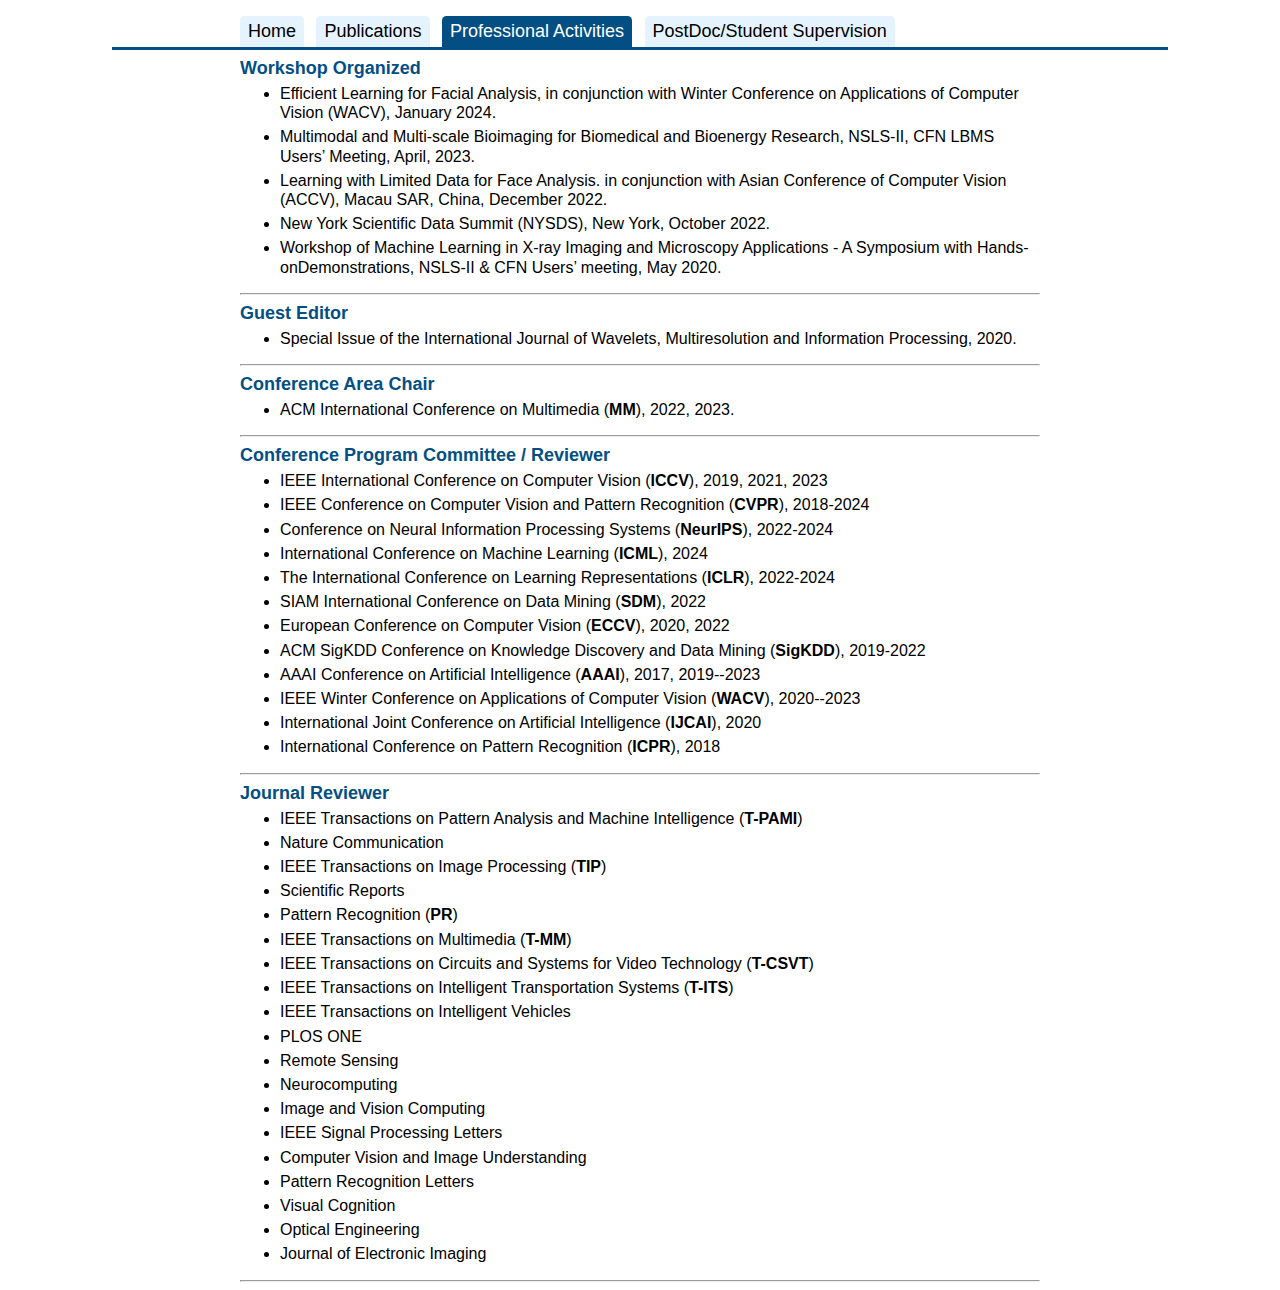
<file: activities.html>
<!DOCTYPE html>
<html lang="en">
<head><script>(function(i,s,o,g,r,a,m){i['GoogleAnalyticsObject']=r;i[r]=i[r]||function(){(i[r].q=i[r].q||[]).push(arguments)},i[r].l=1*new Date();a=s.createElement(o),m=s.getElementsByTagName(o)[0];a.async=1;a.src=g;m.parentNode.insertBefore(a,m)})(window,document,'script','https://www.google-analytics.com/analytics.js','ga'); ga('create', 'UA-3974203-1', 'auto'); ga('send', 'pageview');</script>
    <meta charset="UTF-8">
    <title>Yuewei Lin - Professional Activities</title>
    <meta name="viewport" content="width=device-width, initial-scale=1.0">
    <link rel="stylesheet" type="text/css" href="./global.css">
    <link rel="stylesheet" type="text/css" href="./navigation.css">
	<link rel="stylesheet" type="text/css" href="./home.css">
	<style>a{ TEXT-DECORATION:none}a:hover{TEXT-DECORATION:underline }</style>
</head>
<body>

<div class="navi central_body">
    <a class="navi" href="./index.html">Home</a>
    <a class="navi" href="./publications.html">Publications</a>
    <a class="navi navi_active" href="./activities.html">Professional Activities</a>
	<a class="navi" href="./students.html">PostDoc/Student Supervision</a>
</div>

<div class="navi_bar"></div>

<div class="central_body">
	
	
	<font size="4" color="#034f84"><b>Workshop Organized</b></font>
	<br>
	
    <ul style="margin-top:5px;">

	        <li>
			<p style="line-height: 120%; margin-top: 5px; margin-bottom: 5px;">
				Efficient Learning for Facial Analysis, in conjunction with Winter Conference on Applications of Computer Vision (WACV), January 2024.
				<br>
			</p>
		</li>
	    
	        <li>
			<p style="line-height: 120%; margin-top: 5px; margin-bottom: 5px;">
				Multimodal and Multi-scale Bioimaging for Biomedical and Bioenergy Research, NSLS-II, CFN LBMS Users’ Meeting, April, 2023.
				<br>
			</p>
		</li>
	    
	    	<li>
			<p style="line-height: 120%; margin-top: 5px; margin-bottom: 5px;">
				Learning with Limited Data for Face Analysis. in conjunction with Asian Conference of Computer Vision (ACCV), Macau SAR, China, December 2022.
				<br>
			</p>
		</li>  
	    
	        <li>
			<p style="line-height: 120%; margin-top: 5px; margin-bottom: 5px;">
				New York Scientific Data Summit (NYSDS), New York, October 2022.
				<br>
			</p>
		</li>
	    
		<li>
			<p style="line-height: 120%; margin-top: 5px; margin-bottom: 5px;">
				Workshop of Machine Learning in X-ray Imaging and Microscopy Applications - A Symposium with Hands-onDemonstrations, NSLS-II & CFN Users’ meeting, May 2020.
				<br>
			</p>
		</li>		
    </ul>
	
	<HR>

    <font size="4" color="#034f84"><b>Guest Editor</b></font>
	<br>
    <ul style="margin-top:5px;">	
		<li>
			<p style="line-height: 120%; margin-top: 5px; margin-bottom: 5px;">
				Special Issue of the International Journal of Wavelets, Multiresolution and Information Processing, 2020.
				<br>
			</p>
		</li>		
    </ul>

	
	<HR>
		
	    <font size="4" color="#034f84"><b>Conference Area Chair</b></font>
	<br>
    <ul style="margin-top:5px;">	
		<li>
			<p style="line-height: 120%; margin-top: 5px; margin-bottom: 5px;">
				ACM International Conference on Multimedia (<font style="font-weight:bold">MM</font>), 2022, 2023.
				<br>
			</p>
		</li>		
    </ul>

	
	<HR>

	<font size="4" color="#034f84"><b>Conference Program Committee / Reviewer</b></font>
	<br>
	
    <ul style="margin-top:5px;">
                <li>
			<p style="line-height: 120%; margin-top: 5px; margin-bottom: 5px;">
				IEEE International Conference on Computer Vision (<font style="font-weight:bold">ICCV</font>)</font>, <font size="3">2019, 2021, 2023</font>
				<br>
			</p>
		</li>
		
		<li>
			<p style="line-height: 120%; margin-top: 5px; margin-bottom: 5px;">
				IEEE Conference on Computer Vision and Pattern Recognition (<font style="font-weight:bold">CVPR</font>)</font>, <font size="3">2018-2024</font>
				<br>
			</p>
		</li>
	
	        <li>
			<p style="line-height: 120%; margin-top: 5px; margin-bottom: 5px;">
				Conference on Neural Information Processing Systems (<font style="font-weight:bold">NeurIPS</font>)</font>, <font size="3">2022-2024</font>
				<br>
			</p>
		</li>

	        <li>
			<p style="line-height: 120%; margin-top: 5px; margin-bottom: 5px;">
				International Conference on Machine Learning (<font style="font-weight:bold">ICML</font>)</font>, <font size="3">2024</font>
				<br>
			</p>
		</li>
	
	        <li>
			<p style="line-height: 120%; margin-top: 5px; margin-bottom: 5px;">
				The International Conference on Learning Representations (<font style="font-weight:bold">ICLR</font>)</font>, <font size="3">2022-2024</font>
				<br>
			</p>
		</li>

                <li>
			<p style="line-height: 120%; margin-top: 5px; margin-bottom: 5px;">
				SIAM International Conference on Data Mining (<font style="font-weight:bold">SDM</font>)</font>, <font size="3">2022</font>
				<br>
			</p>
		</li>


		<li>
			<p style="line-height: 120%; margin-top: 5px; margin-bottom: 5px;">
				European Conference on Computer Vision (<font style="font-weight:bold">ECCV</font>)</font>, <font size="3">2020, 2022</font>
				<br>
			</p>
		</li>

                <li>
			<p style="line-height: 120%; margin-top: 5px; margin-bottom: 5px;">
				ACM SigKDD Conference on Knowledge Discovery and Data Mining (<font style="font-weight:bold">SigKDD</font>)</font>, <font size="3">2019-2022</font>
				<br>
			</p>
		</li>
		
		<li>
			<p style="line-height: 120%; margin-top: 5px; margin-bottom: 5px;">
				AAAI Conference on Artificial Intelligence (<font style="font-weight:bold">AAAI</font>)</font>, <font size="3">2017, 2019--2023</font>
				<br>
			</p>
		</li>

		<li>
			<p style="line-height: 120%; margin-top: 5px; margin-bottom: 5px;">
				IEEE Winter Conference on Applications of Computer Vision (<font style="font-weight:bold">WACV</font>)</font>, <font size="3">2020--2023</font>
				<br>
			</p>
		</li>
		
		<li>
			<p style="line-height: 120%; margin-top: 5px; margin-bottom: 5px;">
				International Joint Conference on Artificial Intelligence (<font style="font-weight:bold">IJCAI</font>)</font>, <font size="3">2020</font>
				<br>
			</p>
		</li>
		
		<li>
			<p style="line-height: 120%; margin-top: 5px; margin-bottom: 5px;">
				International Conference on Pattern Recognition (<font style="font-weight:bold">ICPR</font>)</font>, <font size="3">2018</font>
				<br>
			</p>
		</li>
		
    </ul>
	
	<HR>
	
	<font size="4" color="#034f84"><b>Journal Reviewer</b></font>
	<br>
	
    <ul style="margin-top:5px;">
		
		<li>
			<p style="line-height: 120%; margin-top: 5px; margin-bottom: 5px;">
				IEEE Transactions on Pattern Analysis and Machine Intelligence (<font style="font-weight:bold">T-PAMI</font>)
				<br>
			</p>
		</li>
	    
	        <li>
			<p style="line-height: 120%; margin-top: 5px; margin-bottom: 5px;">
				Nature Communication
				<br>
			</p>
		</li>

        <li>
			<p style="line-height: 120%; margin-top: 5px; margin-bottom: 5px;">
				IEEE Transactions on Image Processing (<font style="font-weight:bold">TIP</font>)
				<br>
			</p>
		</li>

        <li>
			<p style="line-height: 120%; margin-top: 5px; margin-bottom: 5px;">
				Scientific Reports
				<br>
			</p>
		</li>

        <li>
			<p style="line-height: 120%; margin-top: 5px; margin-bottom: 5px;">
				Pattern Recognition (<font style="font-weight:bold">PR</font>)
				<br>
			</p>
		</li>
	    
	        <li>
			<p style="line-height: 120%; margin-top: 5px; margin-bottom: 5px;">
				IEEE Transactions on Multimedia (<font style="font-weight:bold">T-MM</font>)
				<br>
			</p>
		</li>
		
		<li>
			<p style="line-height: 120%; margin-top: 5px; margin-bottom: 5px;">
				IEEE Transactions on Circuits and Systems for Video Technology (<font style="font-weight:bold">T-CSVT</font>)
				<br>
			</p>
		</li>
		
		<li>
			<p style="line-height: 120%; margin-top: 5px; margin-bottom: 5px;">
				IEEE Transactions on Intelligent Transportation Systems  (<font style="font-weight:bold">T-ITS</font>)
				<br>
			</p>
		</li>
	    
	        <li>
			<p style="line-height: 120%; margin-top: 5px; margin-bottom: 5px;">
				IEEE Transactions on Intelligent Vehicles
				<br>
			</p>
		</li>
		
		<li>
			<p style="line-height: 120%; margin-top: 5px; margin-bottom: 5px;">
				PLOS ONE
				<br>
			</p>
		</li>
		
		<li>
			<p style="line-height: 120%; margin-top: 5px; margin-bottom: 5px;">
				Remote Sensing
				<br>
			</p>
		</li>

        <li>
			<p style="line-height: 120%; margin-top: 5px; margin-bottom: 5px;">
				Neurocomputing
				<br>
			</p>
		</li>
		
		<li>
			<p style="line-height: 120%; margin-top: 5px; margin-bottom: 5px;">
				Image and Vision Computing
				<br>
			</p>
		</li>
		
		<li>
			<p style="line-height: 120%; margin-top: 5px; margin-bottom: 5px;">
				IEEE Signal Processing Letters
				<br>
			</p>
		</li>

		<li>
			<p style="line-height: 120%; margin-top: 5px; margin-bottom: 5px;">
				Computer Vision and Image Understanding
				<br>
			</p>
		</li>
		
		<li>
			<p style="line-height: 120%; margin-top: 5px; margin-bottom: 5px;">
				Pattern Recognition Letters
				<br>
			</p>
		</li>
		
		<li>
			<p style="line-height: 120%; margin-top: 5px; margin-bottom: 5px;">
				Visual Cognition
				<br>
			</p>
		</li>
				
		<li>
			<p style="line-height: 120%; margin-top: 5px; margin-bottom: 5px;">
				Optical Engineering
				<br>
			</p>
		</li>
        
                <li>
			<p style="line-height: 120%; margin-top: 5px; margin-bottom: 5px;">
				Journal of Electronic Imaging
				<br>
			</p>
		</li>

		
    </ul>
	<HR>

</div>

</div>
</body>
</html>
</file>
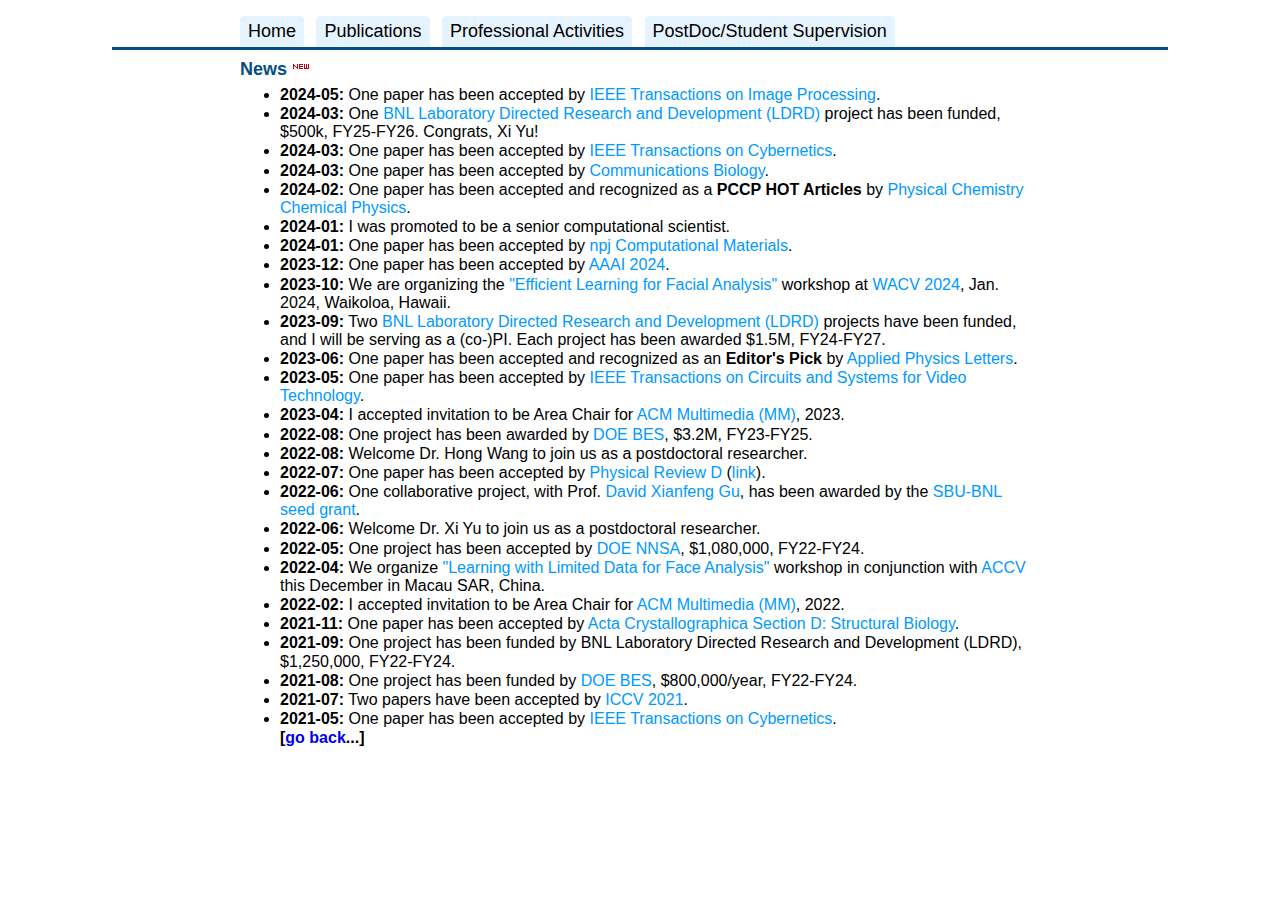
<file: news.html>
<!DOCTYPE html>
<html lang="en">
<head><script>(function(i,s,o,g,r,a,m){i['GoogleAnalyticsObject']=r;i[r]=i[r]||function(){(i[r].q=i[r].q||[]).push(arguments)},i[r].l=1*new Date();a=s.createElement(o),m=s.getElementsByTagName(o)[0];a.async=1;a.src=g;m.parentNode.insertBefore(a,m)})(window,document,'script','https://www.google-analytics.com/analytics.js','ga'); ga('create', 'UA-3974203-1', 'auto'); ga('send', 'pageview');</script>
    <meta charset="UTF-8">
    <title>Yuewei Lin - Student Supervision</title>
    <meta name="viewport" content="width=device-width, initial-scale=1.0">
    <link rel="stylesheet" type="text/css" href="./global.css">
    <link rel="stylesheet" type="text/css" href="./navigation.css">
	<link rel="stylesheet" type="text/css" href="./home.css">
	<style>a{ TEXT-DECORATION:none}a:hover{TEXT-DECORATION:underline }</style>
</head>
<body>

<div class="navi central_body">
    <a class="navi" href="./index.html">Home</a>
    <a class="navi" href="./publications.html">Publications</a>
    <a class="navi" href="./activities.html">Professional Activities</a>
    <a class="navi" href="./students.html">PostDoc/Student Supervision</a>
</div>

<div class="navi_bar"></div>

<div class="central_body">
	
	<font size="4" color="#034f84"><b>News</b>&nbsp;<img style="" src="figs/news.gif" border="0"></font>
    <ul style="margin-top:5px;">
	        <li><font style="font-weight:bold; line-height: 120%">2024-05:</font> One paper has been accepted by <a href="https://ieeexplore.ieee.org/xpl/RecentIssue.jsp?punumber=83"><font><font color="#0099ff"> IEEE Transactions on Image Processing</font></font></a>.</li>
	        <li><font style="font-weight:bold; line-height: 120%">2024-03:</font> One <a href="https://www.bnl.gov/ldrd/"><font><font color="#0099ff">BNL Laboratory Directed Research and Development (LDRD)</font></font></a> project has been funded, $500k, FY25-FY26. Congrats, Xi Yu!</li>
	        <li><font style="font-weight:bold; line-height: 120%">2024-03:</font> One paper has been accepted by <a href="https://ieeexplore.ieee.org/xpl/RecentIssue.jsp?punumber=6221036"><font><font color="#0099ff"> IEEE Transactions on Cybernetics</font></font></a>.</li>
                <li><font style="font-weight:bold; line-height: 120%">2024-03:</font> One paper has been accepted by <a href="https://www.nature.com/commsbio/"><font><font color="#0099ff"> Communications Biology</font></font></a>.</li>
	        <li><font style="font-weight:bold; line-height: 120%">2024-02:</font> One paper has been accepted and recognized as a <font style="font-weight:bold; line-height: 120%">PCCP HOT Articles</font> by <a href="https://pubs.rsc.org/en/content/articlelanding/2024/cp/d4cp00106k"><font><font color="#0099ff"> Physical Chemistry Chemical Physics</font></font></a>.</li>
	        <li><font style="font-weight:bold; line-height: 120%">2024-01:</font> I was promoted to be a senior computational scientist.</li>
	        <li><font style="font-weight:bold; line-height: 120%">2024-01:</font> One paper has been accepted by <a href="https://www.nature.com/npjcompumats/"><font><font color="#0099ff"> npj Computational Materials</font></font></a>.</li>
                <li><font style="font-weight:bold; line-height: 120%">2023-12:</font> One paper has been accepted by <a href="https://aaai.org/aaai-conference/"><font><font color="#0099ff"> AAAI 2024</font></font></a>.</li>
	        <li><font style="font-weight:bold; line-height: 120%">2023-10:</font> We are organizing the <a href="https://sites.google.com/view/elfawacv2024/home"><font><font color="#0099ff">"Efficient Learning for Facial Analysis"</font></font></a> workshop at <a href="https://wacv2024.thecvf.com/"><font><font color="#0099ff">WACV 2024</font></font></a>, Jan. 2024, Waikoloa, Hawaii.</li>
	        <li><font style="font-weight:bold; line-height: 120%">2023-09:</font> Two <a href="https://www.bnl.gov/ldrd/"><font><font color="#0099ff">BNL Laboratory Directed Research and Development (LDRD)</font></font></a> projects have been funded, and I will be serving as a (co-)PI. Each project has been awarded $1.5M, FY24-FY27.</li>
	        <li><font style="font-weight:bold; line-height: 120%">2023-06:</font> One paper has been accepted and recognized as an <font style="font-weight:bold; line-height: 120%">Editor's Pick</font> by <a href="https://pubs.aip.org/aip/apl?gclid=CjwKCAjwg-GjBhBnEiwAMUvNW1LNqk0Cz-YB0B9MXDvjrZPsqjrUapLm0wyu9JPOvqbCXxsn2MUu3RoCBLUQAvD_BwE"><font><font color="#0099ff"> Applied Physics Letters</font></font></a>.</li>
	        <li><font style="font-weight:bold; line-height: 120%">2023-05:</font> One paper has been accepted by <a href="https://ieeexplore.ieee.org/xpl/RecentIssue.jsp?punumber=76"><font><font color="#0099ff"> IEEE Transactions on Circuits and Systems for Video Technology</font></font></a>.</li>
	        <li><font style="font-weight:bold; line-height: 120%">2023-04:</font> I accepted invitation to be Area Chair for <a href="https://www.acmmm2023.org/"><font><font color="#0099ff"> ACM Multimedia (MM)</font></font></a>, 2023.</li>
	        <li><font style="font-weight:bold; line-height: 120%">2022-08:</font> One project has been awarded by <a href="https://www.energy.gov/science/bes/basic-energy-sciences/"><font><font color="#0099ff"> DOE BES</font></font></a>, $3.2M, FY23-FY25.</li>
	        <li><font style="font-weight:bold; line-height: 120%">2022-08:</font> Welcome Dr. Hong Wang to join us as a postdoctoral researcher.</li>
	        <li><font style="font-weight:bold; line-height: 120%">2022-07:</font> One paper has been accepted by <a href="https://journals.aps.org/prd/"><font><font color="#0099ff"> Physical Review D</font></font></a> (<a href="https://journals.aps.org/prd/abstract/10.1103/PhysRevD.106.063023"><font><font color="#0099ff">link</font></font></a>).</li>
	        <li><font style="font-weight:bold; line-height: 120%">2022-06:</font> One collaborative project, with Prof. <a href="https://www3.cs.stonybrook.edu/~gu/"><font><font color="#0099ff"> David Xianfeng Gu</font></font></a>, has been awarded by the <a href="https://www.stonybrook.edu/commcms/bnl/seed/2022"><font><font color="#0099ff"> SBU-BNL seed grant</font></font></a>.</li>
	        <li><font style="font-weight:bold; line-height: 120%">2022-06:</font> Welcome Dr. Xi Yu to join us as a postdoctoral researcher.</li>
	        <li><font style="font-weight:bold; line-height: 120%">2022-05:</font> One project has been accepted by <a href="https://www.energy.gov/nnsa/national-nuclear-security-administration/"><font><font color="#0099ff"> DOE NNSA</font></font></a>, $1,080,000, FY22-FY24.</li>
	        <li><font style="font-weight:bold; line-height: 120%">2022-04:</font> We organize <a href="https://sites.google.com/view/lld4fa"><font><font color="#0099ff"> "Learning with Limited Data for Face Analysis"</font></font></a> workshop in conjunction with <a href="https://accv2022.org/en/"><font><font color="#0099ff"> ACCV</font></font></a> this December in Macau SAR, China. 
	        <li><font style="font-weight:bold; line-height: 120%">2022-02:</font> I accepted invitation to be Area Chair for <a href="https://2022.acmmm.org/"><font><font color="#0099ff"> ACM Multimedia (MM)</font></font></a>, 2022.</li>
	        <li><font style="font-weight:bold; line-height: 120%">2021-11:</font> One paper has been accepted by <a href="https://journals.iucr.org/d/"><font><font color="#0099ff"> Acta Crystallographica Section D: Structural Biology</font></font></a>.</li>
	        <li><font style="font-weight:bold; line-height: 120%">2021-09:</font> One project has been funded by BNL Laboratory Directed Research and Development (LDRD), $1,250,000, FY22-FY24.</li>
	        <li><font style="font-weight:bold; line-height: 120%">2021-08:</font> One project has been funded by <a href="https://www.energy.gov/science/bes/basic-energy-sciences/"><font><font color="#0099ff"> DOE BES</font></font></a>, $800,000/year, FY22-FY24.</li>
	        <li><font style="font-weight:bold; line-height: 120%">2021-07:</font> Two papers have been accepted by <a href="http://iccv2021.thecvf.com/"><font><font color="#0099ff"> ICCV 2021</font></font></a>.</li>
		<li><font style="font-weight:bold; line-height: 120%">2021-05:</font> One paper has been accepted by <a href="https://ieeexplore.ieee.org/xpl/RecentIssue.jsp?punumber=6221036"><font><font color="#0099ff"> IEEE Transactions on Cybernetics</font></font></a>.</li>
	        <font style="font-weight:bold; line-height: 120%">[<a href="./index.html">go back</a>...]
    </ul>


</div>

</div>
</body>
</html>
</file>
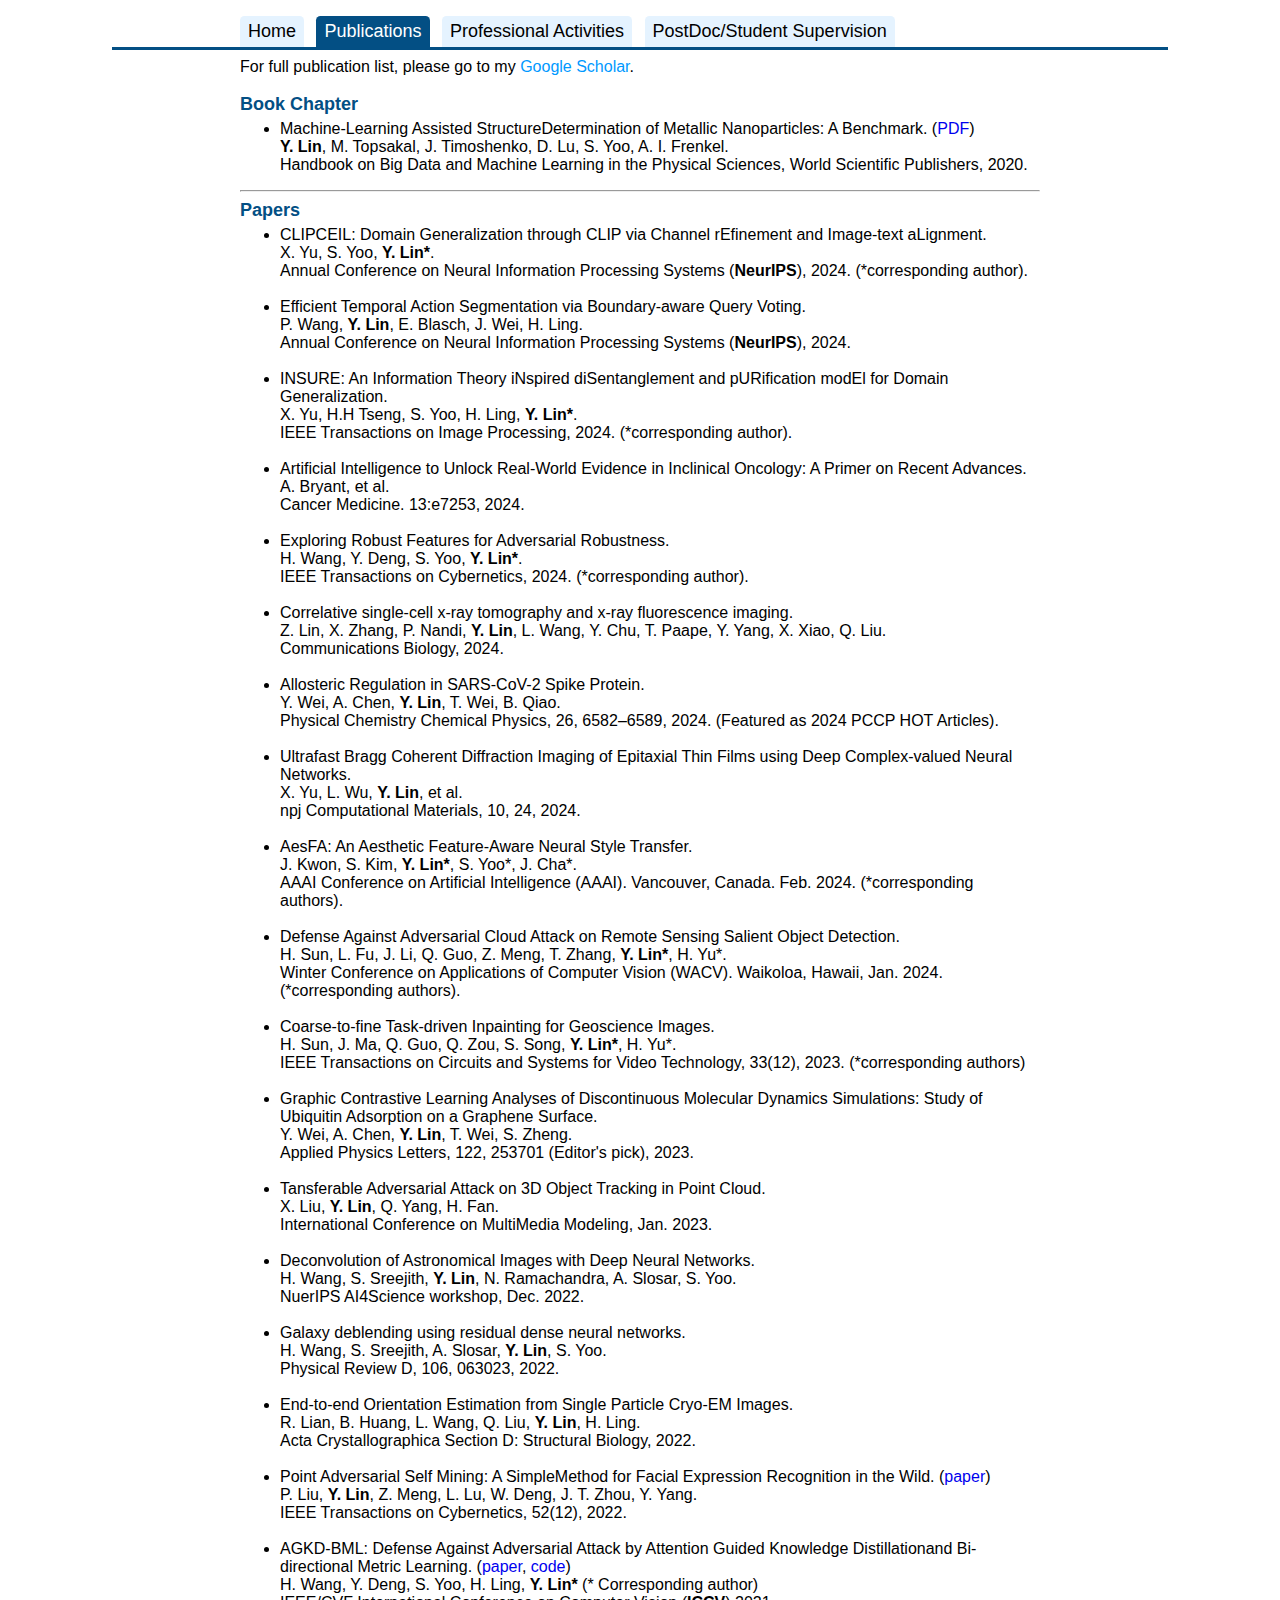
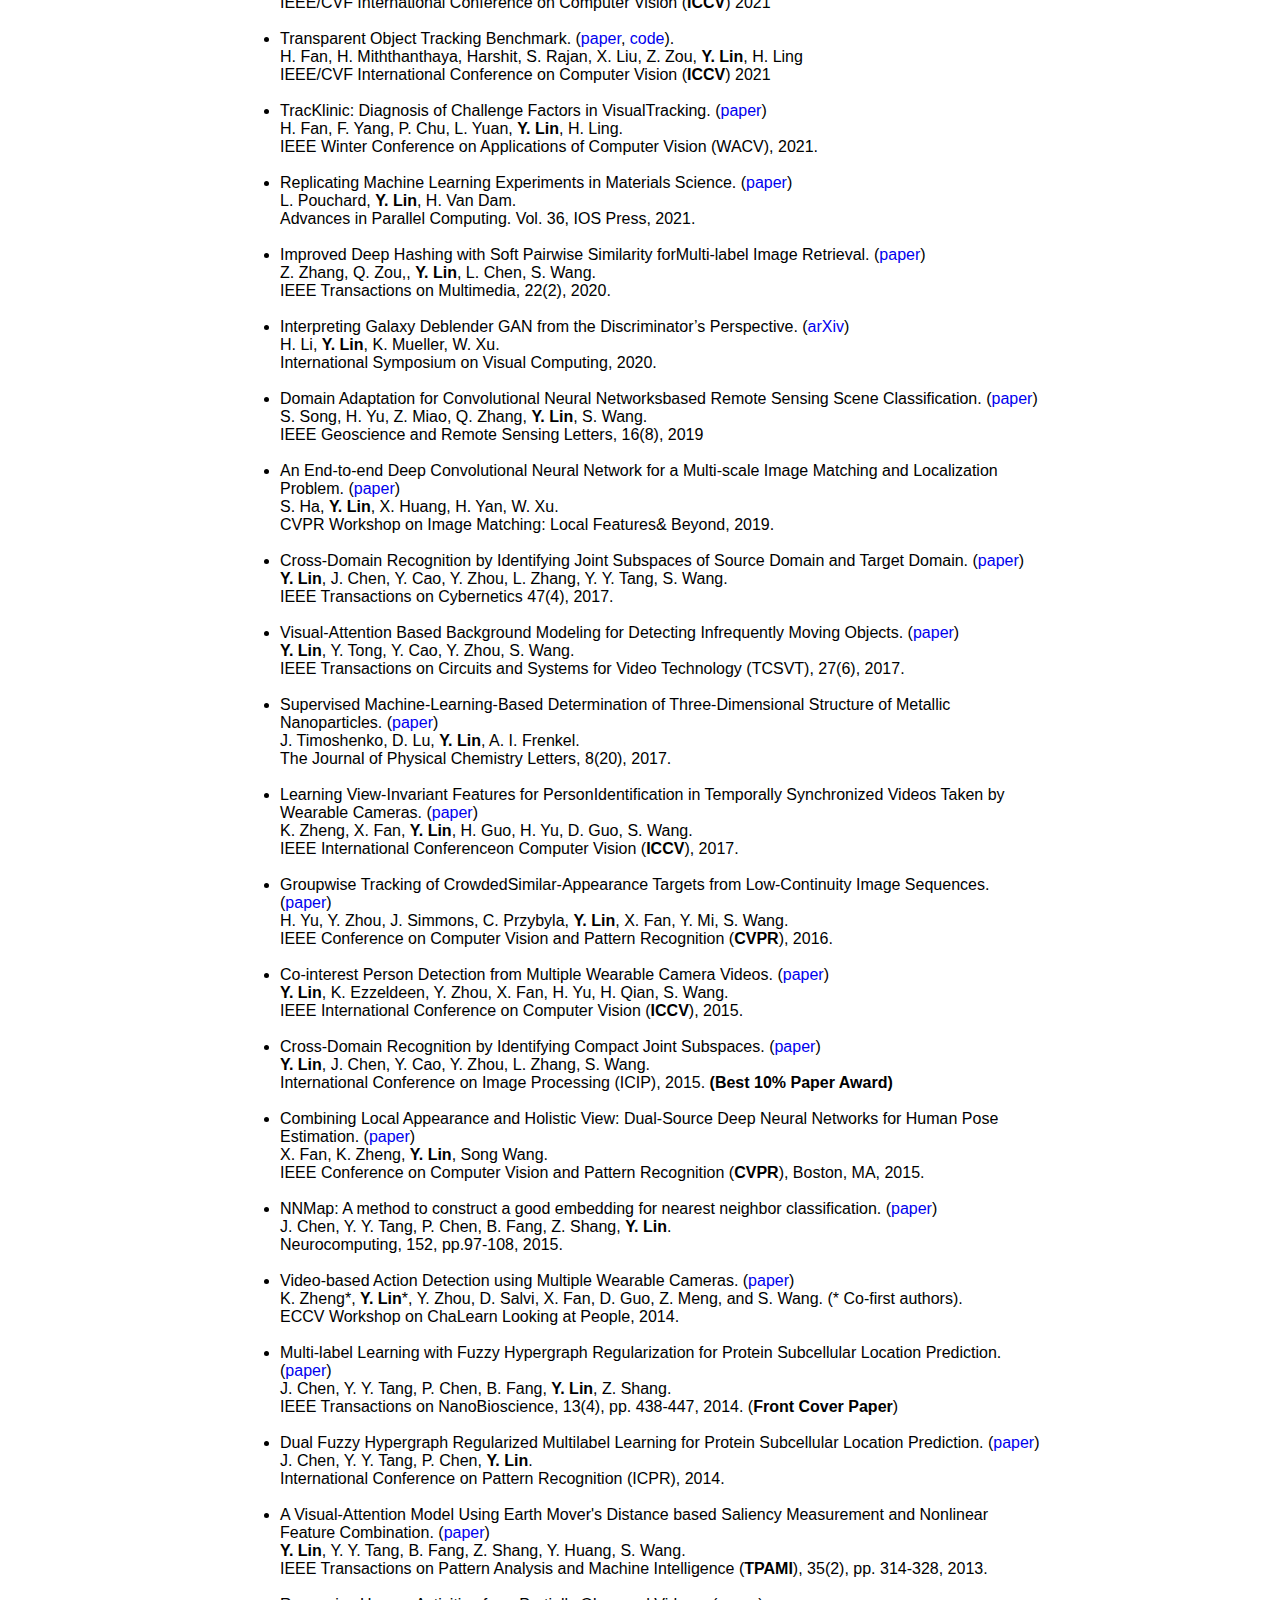
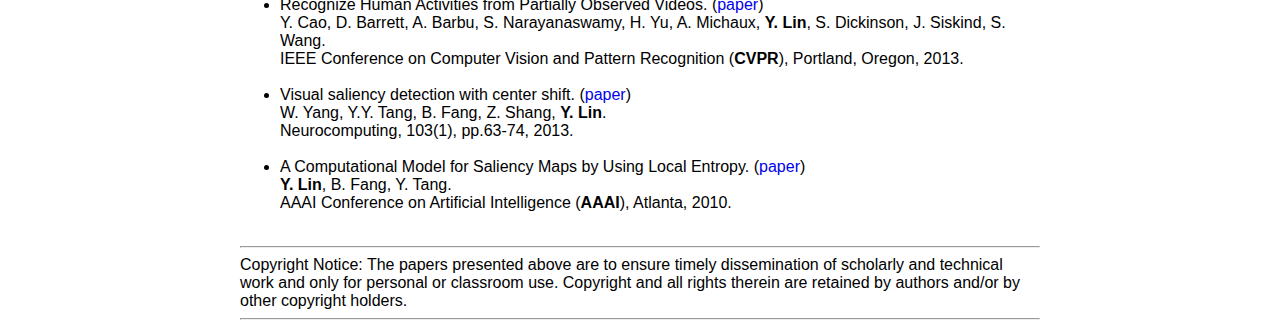
<file: publications.html>
<!DOCTYPE html>
<html lang="en">
<head><script>(function(i,s,o,g,r,a,m){i['GoogleAnalyticsObject']=r;i[r]=i[r]||function(){(i[r].q=i[r].q||[]).push(arguments)},i[r].l=1*new Date();a=s.createElement(o),m=s.getElementsByTagName(o)[0];a.async=1;a.src=g;m.parentNode.insertBefore(a,m)})(window,document,'script','https://www.google-analytics.com/analytics.js','ga'); ga('create', 'UA-3974203-1', 'auto'); ga('send', 'pageview');</script>
    <meta charset="UTF-8">
    <title>Yuewei Lin - Selected Publications</title>
    <meta name="viewport" content="width=device-width, initial-scale=1.0">
    <link rel="stylesheet" type="text/css" href="./global.css">
    <link rel="stylesheet" type="text/css" href="./navigation.css">
	<link rel="stylesheet" type="text/css" href="./home.css">
	<style>a{ TEXT-DECORATION:none}a:hover{TEXT-DECORATION:underline }</style>
</head>
<body>

<div class="navi central_body">
    <a class="navi" href="./index.html">Home</a>
    <a class="navi navi_active" href="./publications.html">Publications</a>
    <a class="navi" href="./activities.html">Professional Activities</a>
	<a class="navi" href="./students.html">PostDoc/Student Supervision</a>
</div>

<div class="navi_bar"></div>

<div class="central_body">

	<font size="3">For full publication list, please go to my <a href="https://scholar.google.com/citations?user=wOFhljYAAAAJ&hl=en" target="https://scholar.google.com/citations?user=wOFhljYAAAAJ&hl=en"><font color="#0099ff">Google Scholar</font></a>.</font>
	<br>
	<br>
	
	<font size="4" color="#034f84"><b>Book Chapter</b></font>
	<br>
	
    <ul style="margin-top:5px;">
	
            <li>Machine-Learning Assisted StructureDetermination of Metallic Nanoparticles: A Benchmark. (<a href="documents/book_chapter.pdf">PDF</a>) <br>
            <strong>Y. Lin</strong>, M. Topsakal, J. Timoshenko, D. Lu, S. Yoo, A. I. Frenkel. <br>
                  Handbook on Big Data and Machine Learning in the Physical Sciences, World Scientific Publishers, 2020.<br>
            </li>
    </ul>
	<HR>

    	<font size="4" color="#034f84"><b>Papers</b></font>
	<br>
	
    <ul style="margin-top:5px;">

	    <li>CLIPCEIL: Domain Generalization through CLIP via Channel rEfinement and Image-text aLignment. <br>
            X. Yu, S. Yoo, <strong>Y. Lin*</strong>. <br>
                  Annual Conference on Neural Information Processing Systems (<strong>NeurIPS</strong>), 2024. (*corresponding author).<br>
            </li><br>

	    <li>Efficient Temporal Action Segmentation via Boundary-aware Query Voting. <br>
            P. Wang, <strong>Y. Lin</strong>, E. Blasch, J. Wei, H. Ling. <br>
                  Annual Conference on Neural Information Processing Systems (<strong>NeurIPS</strong>), 2024.<br>
            </li><br>
	    
	    <li>INSURE: An Information Theory iNspired diSentanglement and pURification modEl for Domain Generalization. <br>
            X. Yu, H.H Tseng, S. Yoo, H. Ling, <strong>Y. Lin*</strong>. <br>
                  IEEE Transactions on Image Processing, 2024. (*corresponding author).<br>
            </li><br>

	    <li>Artificial Intelligence to Unlock Real-World Evidence in Inclinical Oncology: A Primer on Recent Advances. <br>
            A. Bryant, et al. <br>
                  Cancer Medicine. 13:e7253, 2024.<br>
            </li><br>

	    <li>Exploring Robust Features for Adversarial Robustness. <br>
            H. Wang, Y. Deng, S. Yoo, <strong>Y. Lin*</strong>. <br>
                  IEEE Transactions on Cybernetics, 2024. (*corresponding author).<br>
            </li><br>

	    <li>Correlative single-cell x-ray tomography and x-ray fluorescence imaging.<br>
            Z. Lin, X. Zhang, P. Nandi, <strong>Y. Lin</strong>, L. Wang, Y. Chu, T. Paape, Y. Yang, X. Xiao, Q. Liu. <br>
                  Communications Biology, 2024.<br>
            </li><br>

	    <li>Allosteric Regulation in SARS-CoV-2 Spike Protein. <br>
            Y. Wei, A. Chen, <strong>Y. Lin</strong>, T. Wei, B. Qiao.<br>
                  Physical Chemistry Chemical Physics, 26, 6582–6589, 2024. (Featured as 2024 PCCP HOT Articles).<br>
            </li><br>

	    <li>Ultrafast Bragg Coherent Diffraction Imaging of Epitaxial Thin Films using Deep Complex-valued Neural Networks. <br>
            X. Yu, L. Wu, <strong>Y. Lin</strong>, et al. <br>
                   npj Computational Materials, 10, 24, 2024.<br>
            </li><br>
	    
	    <li>AesFA: An Aesthetic Feature-Aware Neural Style Transfer. <br>
            J. Kwon, S. Kim, <strong>Y. Lin*</strong>, S. Yoo*, J. Cha*. <br>
                  AAAI Conference on Artificial Intelligence (AAAI). Vancouver, Canada. Feb. 2024. (*corresponding authors).<br>
            </li><br>

	    <li>Defense Against Adversarial Cloud Attack on Remote Sensing Salient Object Detection. <br>
            H. Sun, L. Fu, J. Li, Q. Guo, Z. Meng, T. Zhang, <strong>Y. Lin*</strong>, H. Yu*. <br>
                  Winter Conference on Applications of Computer Vision (WACV). Waikoloa, Hawaii, Jan. 2024. (*corresponding authors).<br>
            </li><br>

	    <li>Coarse-to-fine Task-driven Inpainting for Geoscience Images. <br>
            H. Sun, J. Ma, Q. Guo, Q. Zou, S. Song, <strong>Y. Lin*</strong>, H. Yu*. <br>
                  IEEE Transactions on Circuits and Systems for Video Technology, 33(12), 2023. (*corresponding authors) <br>
            </li><br>

	    <li>Graphic Contrastive Learning Analyses of Discontinuous Molecular Dynamics Simulations: Study of Ubiquitin Adsorption on a Graphene Surface. <br>
            Y. Wei, A. Chen, <strong>Y. Lin</strong>, T. Wei, S. Zheng. <br>
                  Applied Physics Letters, 122, 253701 (Editor's pick), 2023.<br>
            </li><br>

	    <li>Tansferable Adversarial Attack on 3D Object Tracking in Point Cloud. <br>
            X. Liu, <strong>Y. Lin</strong>, Q. Yang, H. Fan. <br>
                  International Conference on MultiMedia Modeling, Jan. 2023.<br>
            </li><br>
	    
	    <li>Deconvolution of Astronomical Images with Deep Neural Networks. <br>
            H. Wang, S. Sreejith, <strong>Y. Lin</strong>, N. Ramachandra, A. Slosar, S. Yoo. <br>
                  NuerIPS AI4Science workshop, Dec. 2022.<br>
            </li><br>
	    
	    <li>Galaxy deblending using residual dense neural networks. <br>
            H. Wang, S. Sreejith, A. Slosar, <strong>Y. Lin</strong>, S. Yoo. <br>
                  Physical Review D, 106, 063023, 2022.<br>
            </li><br>
	    
	    <li>End-to-end Orientation Estimation from Single Particle Cryo-EM Images. <br>    
            R. Lian, B. Huang, L. Wang, Q. Liu, <strong>Y. Lin</strong>, H. Ling. <br>
                  Acta Crystallographica Section D: Structural Biology, 2022.<br>
            </li><br>
	    
	    <li>Point Adversarial Self Mining: A SimpleMethod for Facial Expression Recognition in the Wild. (<a href="documents/TCYB_21.pdf">paper</a>) <br>
            P. Liu, <strong>Y. Lin</strong>, Z. Meng, L. Lu, W. Deng, J. T. Zhou, Y. Yang. <br>
                  IEEE Transactions on Cybernetics, 52(12), 2022.<br>
            </li><br>
	    
            <li>AGKD-BML: Defense Against Adversarial Attack by Attention Guided Knowledge Distillationand Bi-directional Metric Learning. (<a href="https://openaccess.thecvf.com/content/ICCV2021/papers/Wang_AGKD-BML_Defense_Against_Adversarial_Attack_by_Attention_Guided_Knowledge_Distillation_ICCV_2021_paper.pdf">paper</a>, <a href="https://github.com/hongw579/AGKD-BML">code</a>)  <br>
            H. Wang, Y. Deng, S. Yoo, H. Ling, <strong>Y. Lin*</strong> (* Corresponding author) <br>
                  IEEE/CVF International Conference on Computer Vision (<strong>ICCV</strong>)</em> 2021<br>
            </li><br>

            <li>Transparent Object Tracking Benchmark. (<a href="https://openaccess.thecvf.com/content/ICCV2021/papers/Fan_Transparent_Object_Tracking_Benchmark_ICCV_2021_paper.pdf">paper</a>, <a href="https://hengfan2010.github.io/projects/TOTB/">code</a>).<br>
            H. Fan, H. Miththanthaya, Harshit, S. Rajan, X. Liu, Z. Zou, <strong>Y. Lin</strong>, H. Ling <br>
                  IEEE/CVF International Conference on Computer Vision (<strong>ICCV</strong>)</em> 2021<br>
            </li><br>

            <li>TracKlinic: Diagnosis of Challenge Factors in VisualTracking. 
		    (<a href="https://openaccess.thecvf.com/content/WACV2021/papers/Fan_TracKlinic_Diagnosis_of_Challenge_Factors_in_Visual_Tracking_WACV_2021_paper.pdf">paper</a>) <br>
            H. Fan, F. Yang, P. Chu, L. Yuan, <strong>Y. Lin</strong>, H. Ling. <br>
                  IEEE Winter Conference on Applications of Computer Vision (WACV), 2021.<br>
            </li><br>

            <li>Replicating Machine Learning Experiments in Materials Science. (<a href="documents/Reproducibility.pdf">paper</a>) <br>
            L. Pouchard, <strong>Y. Lin</strong>, H. Van Dam. <br>
                  Advances in Parallel Computing. Vol. 36, IOS Press, 2021.<br>
            </li><br>

            <li>Improved  Deep  Hashing  with  Soft  Pairwise  Similarity  forMulti-label Image Retrieval. (<a href="documents/TMM_20.pdf">paper</a>) <br>
            Z. Zhang,  Q. Zou,, <strong>Y. Lin</strong>, L. Chen,  S. Wang. <br>
                  IEEE Transactions on Multimedia, 22(2), 2020.<br>
            </li><br>

            <li>Interpreting Galaxy Deblender GAN from the Discriminator’s Perspective. (<a href="https://arxiv.org/pdf/2001.06151.pdf">arXiv</a>) <br>
            H. Li, <strong>Y. Lin</strong>, K. Mueller, W. Xu. <br>
                  International Symposium on Visual Computing, 2020.<br>
            </li><br>

            <li>Domain Adaptation for Convolutional Neural Networksbased Remote Sensing Scene Classification. (<a href="documents/GRSL_19.pdf">paper</a>) <br>
            S. Song, H. Yu, Z. Miao, Q. Zhang, <strong>Y. Lin</strong>, S. Wang. <br>
                  IEEE Geoscience and Remote Sensing Letters, 16(8), 2019<br>
            </li><br>

            <li>An End-to-end Deep Convolutional Neural Network for a Multi-scale Image Matching and Localization Problem.
		    (<a href="https://openaccess.thecvf.com/content_CVPRW_2019/papers/Image%20Matching%20Local%20Features%20and%20Beyond/Ha_An_End-to-end_Deep_Convolutional_Neural_Network_for_a_Multi-scale_Image_CVPRW_2019_paper.pdf">paper</a>) <br>
            S. Ha, <strong>Y. Lin</strong>, X. Huang,  H. Yan,  W. Xu. <br>
                  CVPR Workshop on Image Matching: Local Features& Beyond, 2019.<br>
            </li><br>

            <li>Cross-Domain Recognition by Identifying Joint Subspaces of Source Domain and Target Domain. (<a href="documents/TCYB_17.pdf">paper</a>) <br>
            <strong>Y. Lin</strong>, J. Chen, Y. Cao, Y. Zhou, L. Zhang, Y. Y. Tang, S. Wang. <br>
                  IEEE Transactions on Cybernetics 47(4), 2017.<br>
            </li><br>

            <li>Visual-Attention Based Background Modeling for Detecting Infrequently Moving Objects. (<a href="documents/TCSVT_17.pdf">paper</a>) <br>
            <strong>Y. Lin</strong>, Y. Tong, Y. Cao, Y. Zhou, S. Wang. <br>
                  IEEE Transactions on Circuits and Systems for Video Technology (TCSVT), 27(6), 2017.<br>
            </li><br>

            <li>Supervised Machine-Learning-Based Determination of Three-Dimensional Structure of Metallic Nanoparticles. (<a href="documents/JPCL_17.pdf">paper</a>) <br>
            J. Timoshenko, D. Lu, <strong>Y. Lin</strong>, A. I. Frenkel. <br>
                  The Journal of Physical Chemistry Letters, 8(20), 2017.<br>
            </li><br>
            
            <li>Learning View-Invariant Features for PersonIdentification in Temporally Synchronized Videos Taken by Wearable Cameras. 
		    (<a href="https://openaccess.thecvf.com/content_ICCV_2017/papers/Zheng_Learning_View-Invariant_Features_ICCV_2017_paper.pdf">paper</a>) <br>
            K. Zheng, X. Fan, <strong>Y. Lin</strong>, H. Guo, H. Yu, D. Guo, S. Wang. <br>
                  IEEE International Conferenceon Computer Vision (<strong>ICCV</strong>), 2017.<br>
            </li><br>

            <li>Groupwise Tracking of CrowdedSimilar-Appearance Targets from Low-Continuity Image Sequences. 
		    (<a href="https://www.cv-foundation.org/openaccess/content_cvpr_2016/papers/Yu_Groupwise_Tracking_of_CVPR_2016_paper.pdf">paper</a>) <br>
            H. Yu, Y. Zhou, J. Simmons, C. Przybyla, <strong>Y. Lin</strong>, X. Fan, Y. Mi, S. Wang. <br>
                  IEEE Conference on Computer Vision and Pattern Recognition (<strong>CVPR</strong>), 2016.<br>
            </li><br>

            <li>Co-interest Person Detection from Multiple Wearable Camera Videos. (<a href="http://www.cv-foundation.org/openaccess/content_iccv_2015/papers/Lin_Co-Interest_Person_Detection_ICCV_2015_paper.pdf">paper</a>)<br>
                <strong>Y. Lin</strong>, K. Ezzeldeen, Y. Zhou, X. Fan, H. Yu, H. Qian, S. Wang.<br>
                IEEE International Conference on Computer Vision (<strong>ICCV</strong>), 2015.
            </li><br>                                

            <li>Cross-Domain Recognition by Identifying Compact Joint Subspaces. (<a href="documents/ICIP_15.pdf">paper</a>)<br>
                <strong>Y. Lin</strong>, J. Chen, Y. Cao, Y. Zhou, L. Zhang, S. Wang.<br>
                International Conference on Image Processing (ICIP), 2015. <strong>(Best 10% Paper Award)</strong>
            </li><br>

            <li>Combining Local Appearance and Holistic View: Dual-Source Deep Neural Networks for Human Pose Estimation. (<a href="http://www.cv-foundation.org/openaccess/content_cvpr_2015/papers/Fan_Combining_Local_Appearance_2015_CVPR_paper.pdf">paper</a>) <br>
                X. Fan, K. Zheng, <strong>Y. Lin</strong>, Song Wang.<br>
                IEEE Conference on Computer Vision and Pattern Recognition (<strong>CVPR</strong>), Boston, MA, 2015.<br>
            </li><br>             

            <li>NNMap: A method to construct a good embedding for nearest neighbor classification. (<a href="documents/Neurocomputing_15.pdf">paper</a>)<br>
                J. Chen, Y. Y. Tang, P. Chen, B. Fang, Z. Shang, <strong>Y. Lin</strong>. <br>
                Neurocomputing, 152, pp.97-108, 2015.<br>
            </li><br>

            <li>Video-based Action Detection using Multiple Wearable Cameras. (<a href="documents/ECCVW-14.pdf">paper</a>)<br>
                K. Zheng*, <strong>Y. Lin</strong>*, Y. Zhou, D. Salvi, X. Fan, D. Guo, Z. Meng,  and S. Wang. (* Co-first authors).<br>
                ECCV Workshop on ChaLearn Looking at People, 2014.<br>
            </li><br>

            <li>Multi-label Learning with Fuzzy Hypergraph Regularization for Protein Subcellular Location Prediction. (<a href="documents/TNB_14.pdf">paper</a>)<br>
                J. Chen, Y. Y. Tang, P. Chen, B. Fang, <strong>Y. Lin</strong>, Z. Shang. <br>
                IEEE Transactions on NanoBioscience, 13(4), pp. 438-447, 2014. (<strong>Front Cover Paper</strong>)<br>
            </li><br>

            <!--<li>Edge-Weighted Centroid Voronoi Tessellation with Propagation of Consistency Constraint for 3D Grain Segmentation in Microscopic Superalloy Images. (<a href="http://www.cv-foundation.org/openaccess/content_cvpr_workshops_2014/W04/papers/Zhou_Edge-Weighted_Centroid_Voronoi_2014_CVPR_paper.pdf">PDF</a>)<br>
                Y. Zhou, L. Ju, Y. Cao, J. Waggoner, <strong>Y. Lin</strong>, J. Simmons and S. Wang.<br>
                CVPR Workshop on Perception Beyond the Visible Spectrum (PBVS), 2014.<br>
            </li><br> -->

            <li>Dual Fuzzy Hypergraph Regularized Multilabel Learning for Protein Subcellular Location Prediction. (<a href="documents/ICPR_14.pdf">paper</a>)<br>
                J. Chen, Y. Y. Tang, P. Chen, <strong>Y. Lin</strong>. <br>
                International Conference on Pattern Recognition (ICPR), 2014.<br>
            </li><br>

            <!--<li> Similarity Measure Learning in Closed-Form Solution for Image Classification. (<a href="http://downloads.hindawi.com/journals/tswj/2014/747105.pdf">PDF</a>)<br>
                J. Chen, Y. Y. Tang, P. Chen, B. Fang, Z. Shang, <strong>Y. Lin</strong>. <br>
                The Scientific World Journal, 2014.<br>
            </li><br>

            <li> Distant Human Interaction Recognition with Kinect. (<a href="./documents/JOC-14.pdf">PDF</a>)<br>
                C. Qu, D. Zhang, <strong>Y. Lin</strong>, S. Wang. <br>
                Journal of Computers, vol 9, pp. 2091-2099, Sep. 2014.<br>
            </li> <br>  -->
            
            <li>A Visual-Attention Model Using Earth Mover's Distance based Saliency Measurement and Nonlinear Feature Combination. (<a href="documents/PAMI_13.pdf">paper</a>) <br>
            <strong>Y. Lin</strong>, Y. Y. Tang, B. Fang, Z. Shang, Y. Huang, S. Wang. <br>
                  IEEE Transactions on Pattern Analysis and Machine Intelligence (<strong>TPAMI</strong>), 35(2), pp. 314-328, 2013.<br>
            </li><br>
      
            <li>Recognize Human Activities from Partially Observed Videos. (<a href="documents/CVPR_13.pdf">paper</a>)<br>
                Y. Cao, D. Barrett, A. Barbu, S. Narayanaswamy, H. Yu, A. Michaux, <strong>Y. Lin</strong>, S. Dickinson, J. Siskind, S. Wang. <br>
                IEEE Conference on Computer Vision and Pattern Recognition (<strong>CVPR</strong>), Portland, Oregon, 2013.<br>
            </li><br>

            <li>Visual saliency detection with center shift. (<a href="documents/Neurocomputing_13.pdf">paper</a>)<br>
                W. Yang, Y.Y. Tang, B. Fang, Z. Shang, <strong>Y. Lin</strong>. <br>                                    
                Neurocomputing, 103(1), pp.63-74, 2013.<br>
            </li> <br>

            <li>A Computational Model for Saliency Maps by Using Local Entropy. (<a href="documents/AAAI-10.pdf">paper</a>)<br>
                <strong>Y. Lin</strong>, B. Fang, Y. Tang.<br>
                AAAI Conference on Artificial Intelligence (<strong>AAAI</strong>), Atlanta, 2010.<br>
            </li><br>

    </ul>
	<HR>
	
	Copyright Notice: The papers presented above are to ensure timely dissemination of scholarly and technical work and only for personal or classroom use. Copyright and all rights therein are retained by authors and/or by other copyright holders.
	
	<HR>
</div>

</div>
</body>
</html>
</file>
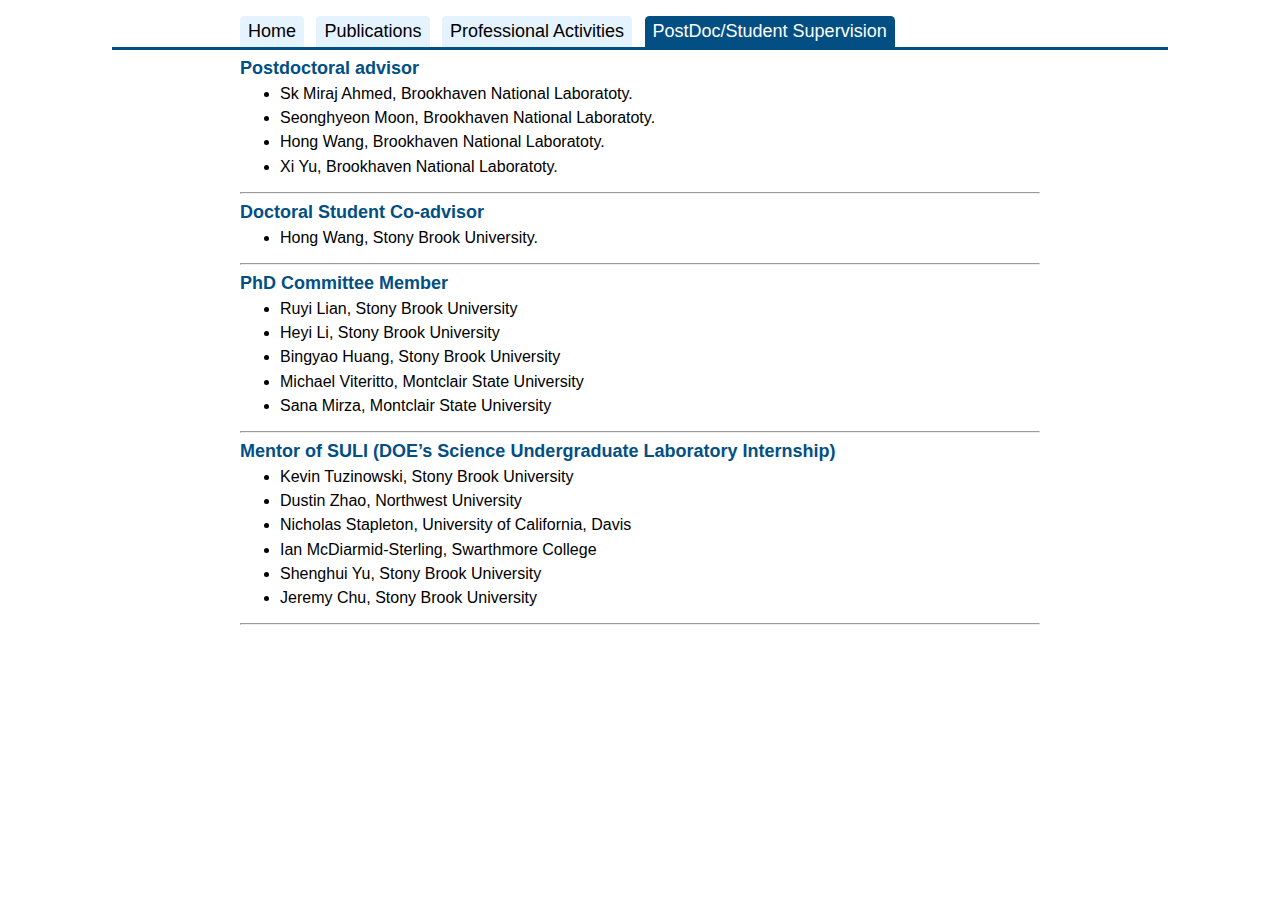
<file: students.html>
<!DOCTYPE html>
<html lang="en">
<head><script>(function(i,s,o,g,r,a,m){i['GoogleAnalyticsObject']=r;i[r]=i[r]||function(){(i[r].q=i[r].q||[]).push(arguments)},i[r].l=1*new Date();a=s.createElement(o),m=s.getElementsByTagName(o)[0];a.async=1;a.src=g;m.parentNode.insertBefore(a,m)})(window,document,'script','https://www.google-analytics.com/analytics.js','ga'); ga('create', 'UA-3974203-1', 'auto'); ga('send', 'pageview');</script>
    <meta charset="UTF-8">
    <title>Yuewei Lin - Student Supervision</title>
    <meta name="viewport" content="width=device-width, initial-scale=1.0">
    <link rel="stylesheet" type="text/css" href="./global.css">
    <link rel="stylesheet" type="text/css" href="./navigation.css">
	<link rel="stylesheet" type="text/css" href="./home.css">
	<style>a{ TEXT-DECORATION:none}a:hover{TEXT-DECORATION:underline }</style>
</head>
<body>

<div class="navi central_body">
    <a class="navi" href="./index.html">Home</a>
    <a class="navi" href="./publications.html">Publications</a>
    <a class="navi" href="./activities.html">Professional Activities</a>
    <a class="navi navi_active" href="./students.html">PostDoc/Student Supervision</a>
</div>

<div class="navi_bar"></div>

<div class="central_body">
	
    <font size="4" color="#034f84"><b>Postdoctoral advisor</b></font>
	<br>
	
    <ul style="margin-top:5px;">	

                <li>
			<p style="line-height: 120%; margin-top: 5px; margin-bottom: 5px;">
				Sk Miraj Ahmed, Brookhaven National Laboratoty.
				<br>
			</p>
		</li>	
	    
	        <li>
			<p style="line-height: 120%; margin-top: 5px; margin-bottom: 5px;">
				Seonghyeon Moon, Brookhaven National Laboratoty.
				<br>
			</p>
		</li>

	    
		<li>
			<p style="line-height: 120%; margin-top: 5px; margin-bottom: 5px;">
				Hong Wang, Brookhaven National Laboratoty.
				<br>
			</p>
		</li>	
	    
	        <li>
			<p style="line-height: 120%; margin-top: 5px; margin-bottom: 5px;">
				Xi Yu, Brookhaven National Laboratoty.
				<br>
			</p>
		</li>
    </ul>
	
	<HR>
		
		
	<font size="4" color="#034f84"><b>Doctoral Student Co-advisor</b></font>
	<br>
	
    <ul style="margin-top:5px;">	
		<li>
			<p style="line-height: 120%; margin-top: 5px; margin-bottom: 5px;">
				Hong Wang, Stony Brook University.
				<br>
			</p>
		</li>		
    </ul>
	
	<HR>

    <font size="4" color="#034f84"><b>PhD Committee Member</b></font>
	<br>
    <ul style="margin-top:5px;">

	    	<li>
			<p style="line-height: 120%; margin-top: 5px; margin-bottom: 5px;">
				Ruyi Lian, Stony Brook University
				<br>
			</p>
		</li>
	    
		<li>
			<p style="line-height: 120%; margin-top: 5px; margin-bottom: 5px;">
				Heyi Li, Stony Brook University
				<br>
			</p>
		</li>

        <li>
			<p style="line-height: 120%; margin-top: 5px; margin-bottom: 5px;">
				Bingyao Huang, Stony Brook University
				<br>
			</p>
		</li>

        <li>
			<p style="line-height: 120%; margin-top: 5px; margin-bottom: 5px;">
				Michael Viteritto, Montclair State University
				<br>
			</p>
		</li>

        <li>
			<p style="line-height: 120%; margin-top: 5px; margin-bottom: 5px;">
				Sana Mirza, Montclair State University
				<br>
			</p>
		</li>		
    </ul>

	<HR>

    

	<font size="4" color="#034f84"><b>Mentor of SULI (DOE’s Science Undergraduate Laboratory Internship)</b></font>
	<br>
	
    <ul style="margin-top:5px;">

	        <li>
			<p style="line-height: 120%; margin-top: 5px; margin-bottom: 5px;">
				Kevin Tuzinowski, Stony Brook University
				<br>
			</p>
		</li>

	        <li>
			<p style="line-height: 120%; margin-top: 5px; margin-bottom: 5px;">
				Dustin Zhao, Northwest University
				<br>
			</p>
		</li>
	    
	        <li>
			<p style="line-height: 120%; margin-top: 5px; margin-bottom: 5px;">
				Nicholas Stapleton, University of California, Davis
				<br>
			</p>
		</li>
	    
                <li>
			<p style="line-height: 120%; margin-top: 5px; margin-bottom: 5px;">
				Ian McDiarmid-Sterling, Swarthmore College
				<br>
			</p>
		</li>
		
		<li>
			<p style="line-height: 120%; margin-top: 5px; margin-bottom: 5px;">
				Shenghui Yu, Stony Brook University
				<br>
			</p>
		</li>

		<li>
			<p style="line-height: 120%; margin-top: 5px; margin-bottom: 5px;">
				Jeremy Chu, Stony Brook University
				<br>
			</p>
		</li>
		
    </ul>
	<HR>
	
</div>

</div>
</body>
</html>
</file>
<file: global.css>
body {
    margin-left: 7em;
    margin-right: 7em;
    overflow-y: scroll;
    font-family: Helvetica; /*georgia, arial, serif*/
}

div.central_body {
    max-width: 50em;
    margin: 0.5em auto;
    padding: 0 0.5em;
}

h3.section {
    color: #034f84/*#539ef6*/;
}

h4.section {

}

div.subsection {
    margin-left: 1em;
}

span.inline_emphasize {
    color: red;
}

span.inline_term {
    font-style: italic;
}

li.sparse {
    margin-top: 0.75em;
}
</file>
<file: navigation.css>
div.navi {
    margin-bottom: -1px;
}

div.navi_bar {
    position: relative;
    height: 3px;
    width: 100%;
    background-color: #034f84;
}

a.navi {
    background-color: #e5f3ff;
    color: black;
    padding: 5px 8px 6px 8px;
    margin: 8px 8px 0 0;
    display:inline-block;
    font-size: large;
    text-decoration: none;
    -webkit-transition: color 200ms, background-color 200ms;
    -moz-transition: color 200ms, background-color 200ms;
    -o-transition: color 200ms, background-color 200ms;
    transition: color 200ms, background-color 200ms;
    -webkit-border-radius: 0.25em 0.25em 0 0;
    -moz-border-radius: 0.25em 0.25em 0 0;
    border-radius: 0.25em 0.25em 0 0;
}

a.navi_active {
    background-color: #034f84 /*539ef6*/;
    color: white;
}

a.navi:hover {
    background-color: #0479cc/*7BC1F6*/;
    color: white;
}

a.navi_active:hover {
    background-color: #034f84;
}
</file>
<file: home.css>
div.photo_intro {
    margin: 1em 0;
}

img.photo {
    display: inline-block;
    width: 15em; height: 15em;
    vertical-align: bottom;
    margin-right: 0.5em;
    margin-bottom: 0.4em;
}

div.intro {
    display: inline-block;
    vertical-align: bottom;
    margin-top: 0.4em;
    margin-bottom: 0.4em;
}

span.intro_name {
    font-weight: bold;
    font-size: large;
}

span.intro_affiliation {
    font-weight: bold;
}

img.book {
    height: 12.5em;
    margin-right: 1em;
}
</file>
